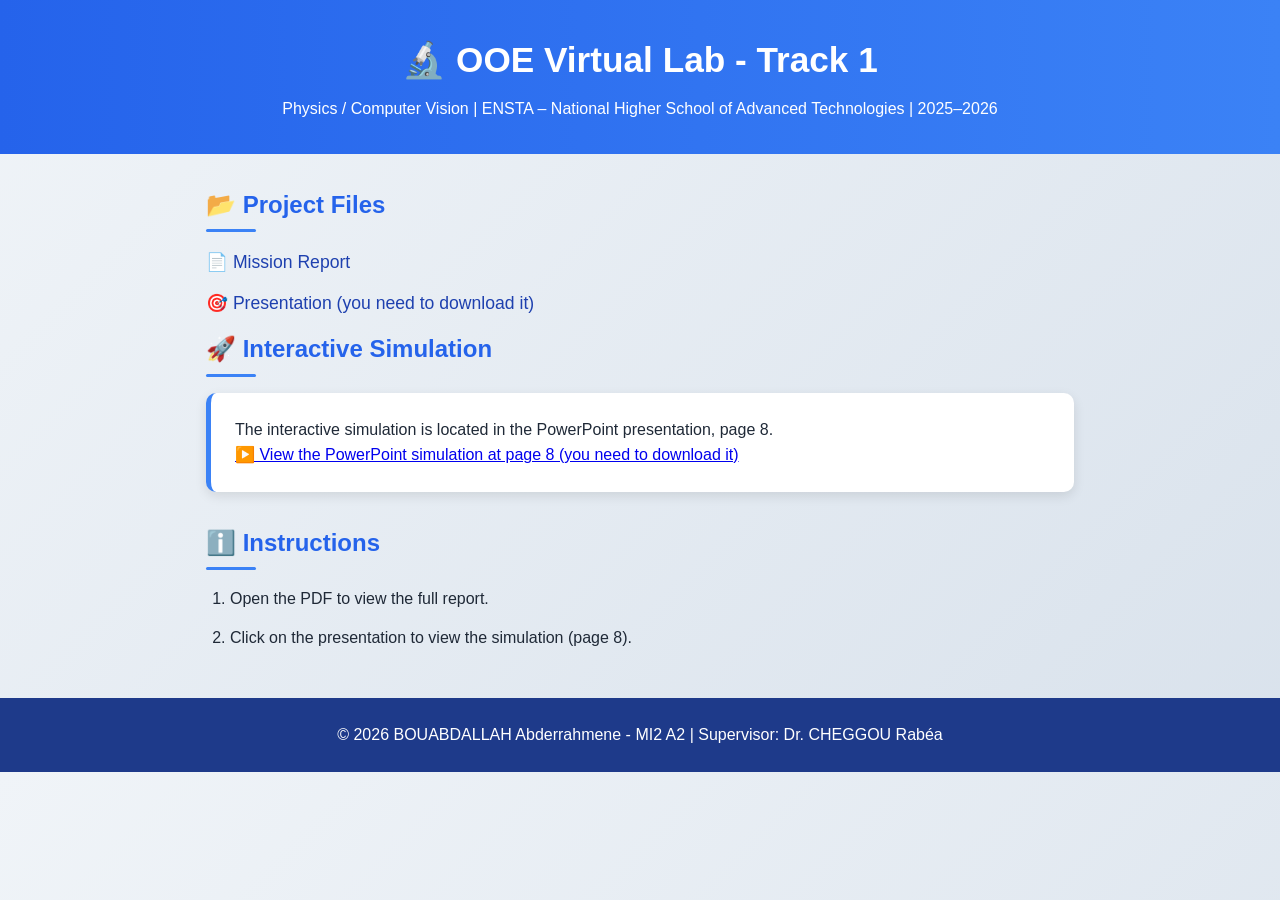
<file: index.html>
<!DOCTYPE html>
<html lang="en">
<head>
    <meta charset="UTF-8">
    <meta name="viewport" content="width=device-width, initial-scale=1.0">
    <title>OOE Virtual Lab - Track 1</title>
    <link rel="stylesheet" href="style.css">
</head>
<body>
    <header>
        <h1>🔬 OOE Virtual Lab - Track 1</h1>
        <p>Physics / Computer Vision | ENSTA – National Higher School of Advanced Technologies | 2025–2026</p>
    </header>

    <main>
        <section class="files">
            <h2>📂 Project Files</h2>
            <ul>
                <li><a href="Mission_Report_Track1.pdf" target="_blank" class="btn">📄 Mission Report</a></li>
                <li><a href="Track1_Presentation.pptx" onclick="return confirmDownload()" class="btn">🎯 Presentation (you need to download it)</a></li>
            </ul>
        </section>

        <section class="simulation">
            <h2>🚀 Interactive Simulation</h2>
            <div class="simulation-box">
    <p>The interactive simulation is located in the PowerPoint presentation, page 8.</p>
    <a  href="Track1_Presentation.pptx" onclick="return confirmDownload()" class="btn">▶️ View the PowerPoint simulation at page 8 (you need to download it)</a>
            </div>
        </section>

        <section class="instructions">
            <h2>ℹ️ Instructions</h2>
            <ol>
    <li>Open the PDF to view the full report.</li>
    <li>Click on the presentation to view the simulation (page 8).</li>
            </ol>
        </section>
    </main>

    <footer>
        <p>© 2026 BOUABDALLAH Abderrahmene - MI2 A2 | Supervisor: Dr. CHEGGOU Rabéa</p>
    </footer>

    <script src="script.js"></script>
</body>
</html>
</file>
<file: style.css>
/* Reset */
* {
    margin: 0;
    padding: 0;
    box-sizing: border-box;
    font-family: 'Segoe UI', Tahoma, Geneva, Verdana, sans-serif;
}

body {
    background: linear-gradient(135deg, #f0f4f8, #d9e2ec);
    color: #1f2937;
    line-height: 1.6;
}

header {
    text-align: center;
    padding: 2rem 1rem;
    background: linear-gradient(90deg, #2563eb, #3b82f6);
    color: white;
    animation: fadeIn 1s ease-out;
}

header h1 {
    font-size: 2.2rem;
    margin-bottom: 0.5rem;
}

header p {
    font-size: 1rem;
}

main {
    max-width: 900px;
    margin: 2rem auto;
    padding: 0 1rem;
}

h2 {
    color: #2563eb;
    margin-bottom: 1rem;
    position: relative;
}

h2::after {
    content: '';
    display: block;
    width: 50px;
    height: 3px;
    background: #3b82f6;
    margin-top: 5px;
    border-radius: 3px;
}

ul {
    list-style: none;
    padding-left: 0;
}

ul li {
    margin: 0.8rem 0;
    font-size: 1.1rem;
    transition: transform 0.3s, color 0.3s;
}

ul li a {
    text-decoration: none;
    color: #1e40af;
    font-weight: 500;
}

ul li a:hover {
    color: #2563eb;
    transform: translateX(5px);
}

.simulation-box {
    background: white;
    border-left: 5px solid #3b82f6;
    padding: 1.5rem;
    border-radius: 10px;
    box-shadow: 0 4px 12px rgba(0,0,0,0.1);
    margin-bottom: 2rem;
    animation: slideUp 1s ease-out;
}

.simulation-link {
    display: inline-block;
    margin-top: 1rem;
    padding: 0.5rem 1rem;
    background: #2563eb;
    color: white;
    border-radius: 6px;
    text-decoration: none;
    transition: background 0.3s, transform 0.3s;
}

.simulation-link:hover {
    background: #3b82f6;
    transform: scale(1.05);
}

.instructions ol {
    margin-left: 1.5rem;
    margin-top: 1rem;
}

.instructions li {
    margin-bottom: 0.8rem;
}

footer {
    text-align: center;
    padding: 1.5rem;
    background: #1e3a8a;
    color: white;
    margin-top: 3rem;
    animation: fadeIn 1.5s ease-out;
}

/* Animations */
@keyframes fadeIn {
    from { opacity: 0; }
    to { opacity: 1; }
}

@keyframes slideUp {
    from { opacity: 0; transform: translateY(20px);}
    to { opacity: 1; transform: translateY(0);}
}
</file>
